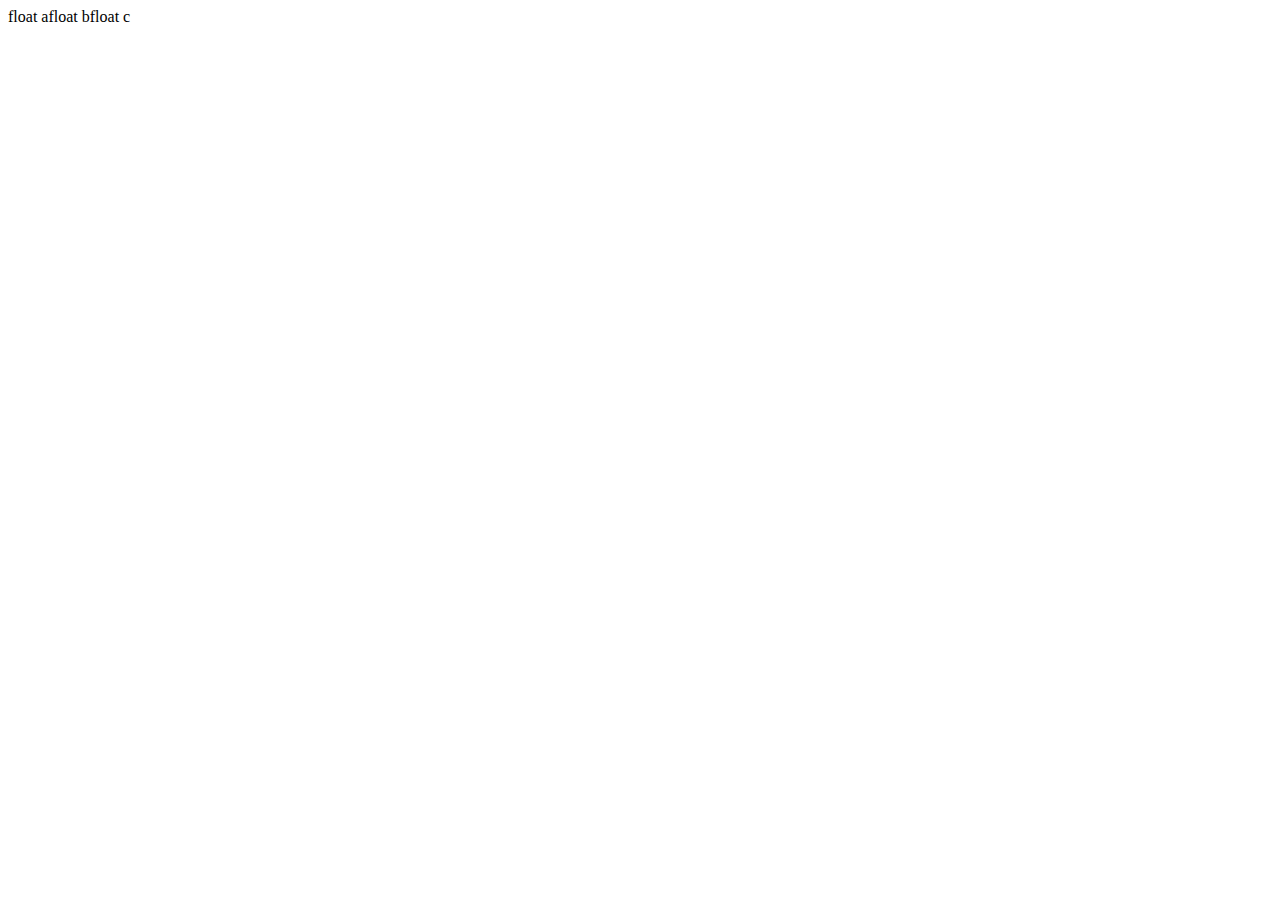
<file: clearfix/index.html>
<!DOCTYPE html>
<html lang="en">
<head>
    <meta charset="UTF-8">
    <meta name="viewport" content="width=device-width, initial-scale=1.0">
    <meta http-equiv="X-UA-Compatible" content="ie=edge">
    <title>Document</title>
    <link rel="stylesheet" type="text/css" href="style.css">
</head>
<body>
    <div class="clearfix">
        <div class="floated">float a</div>
        <div class="floated">float b</div>
        <div class="floated">float c</div>
    </div>
</body>
</html>
</file>
<file: clearfix/style.css>
.clearfix::after {
    content: '';
    display: block;
    clear: both;
}

.floated {
    float: left;
}
</file>
